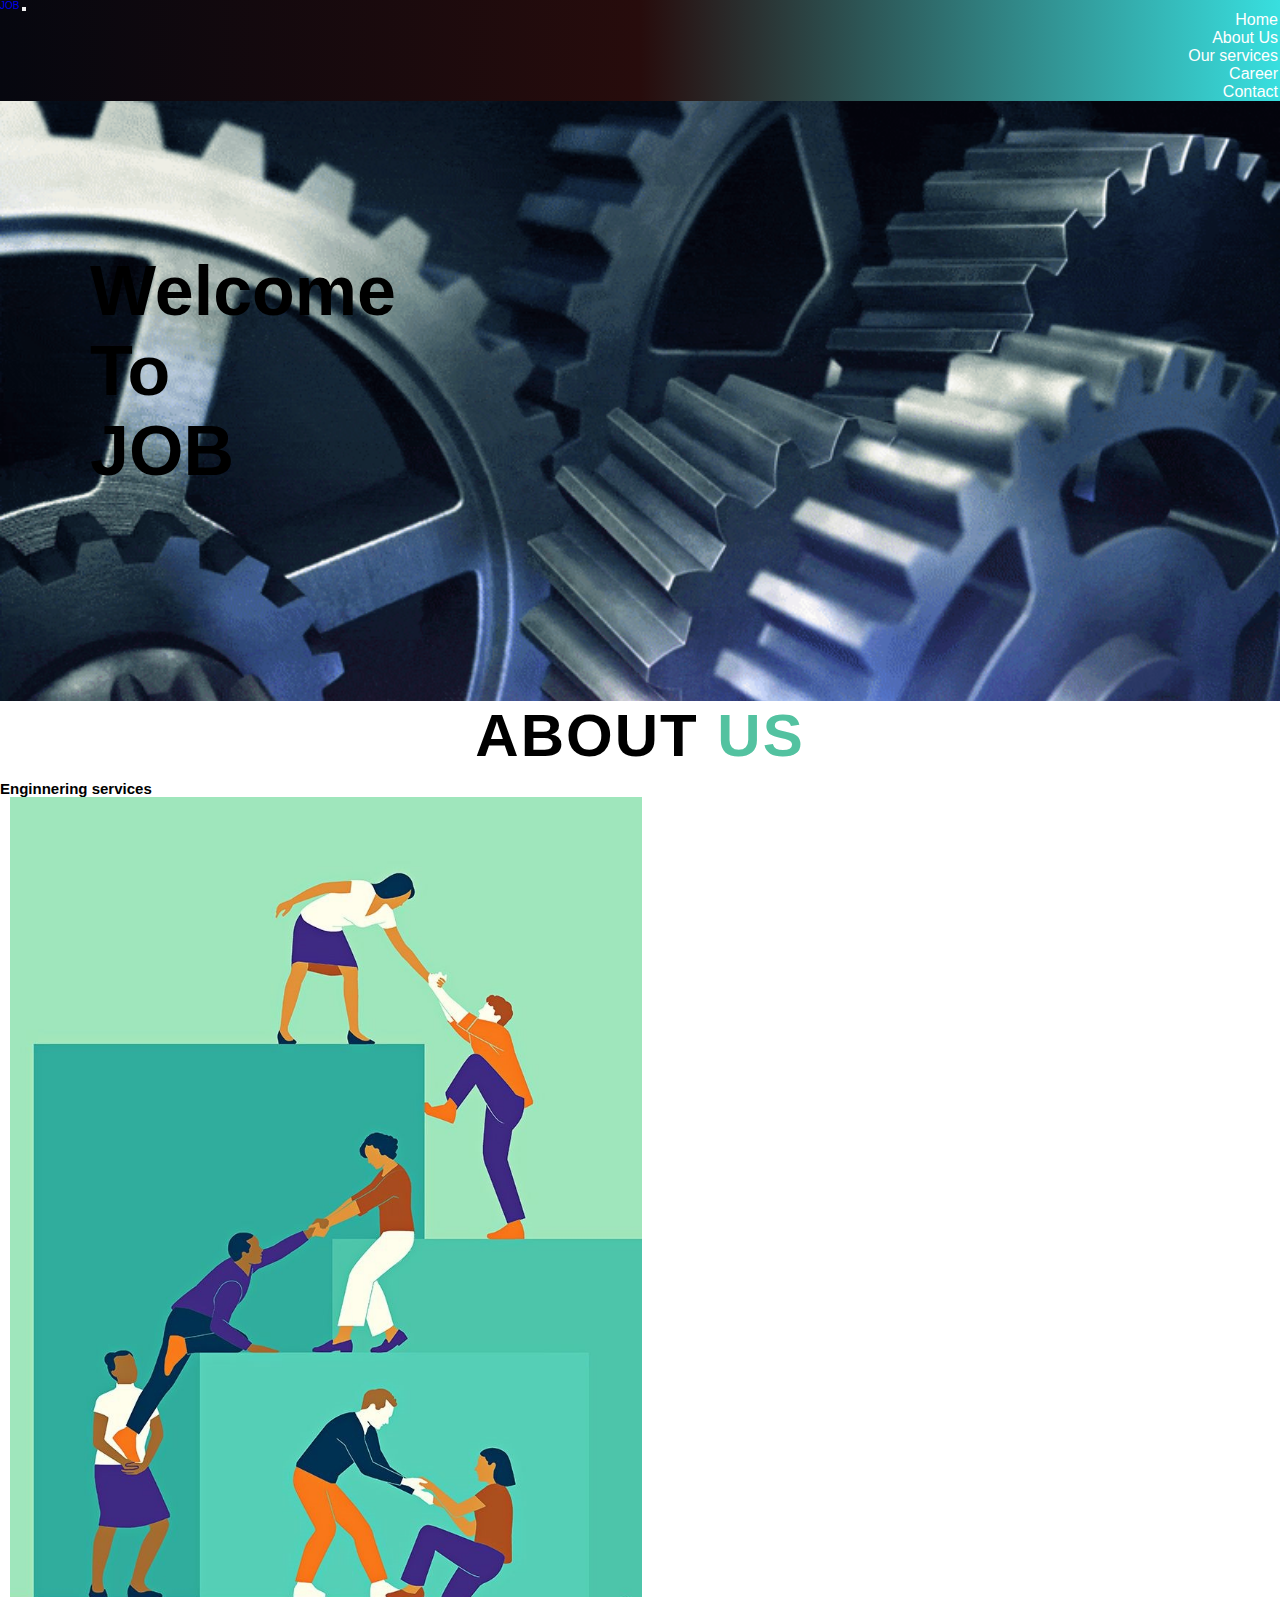
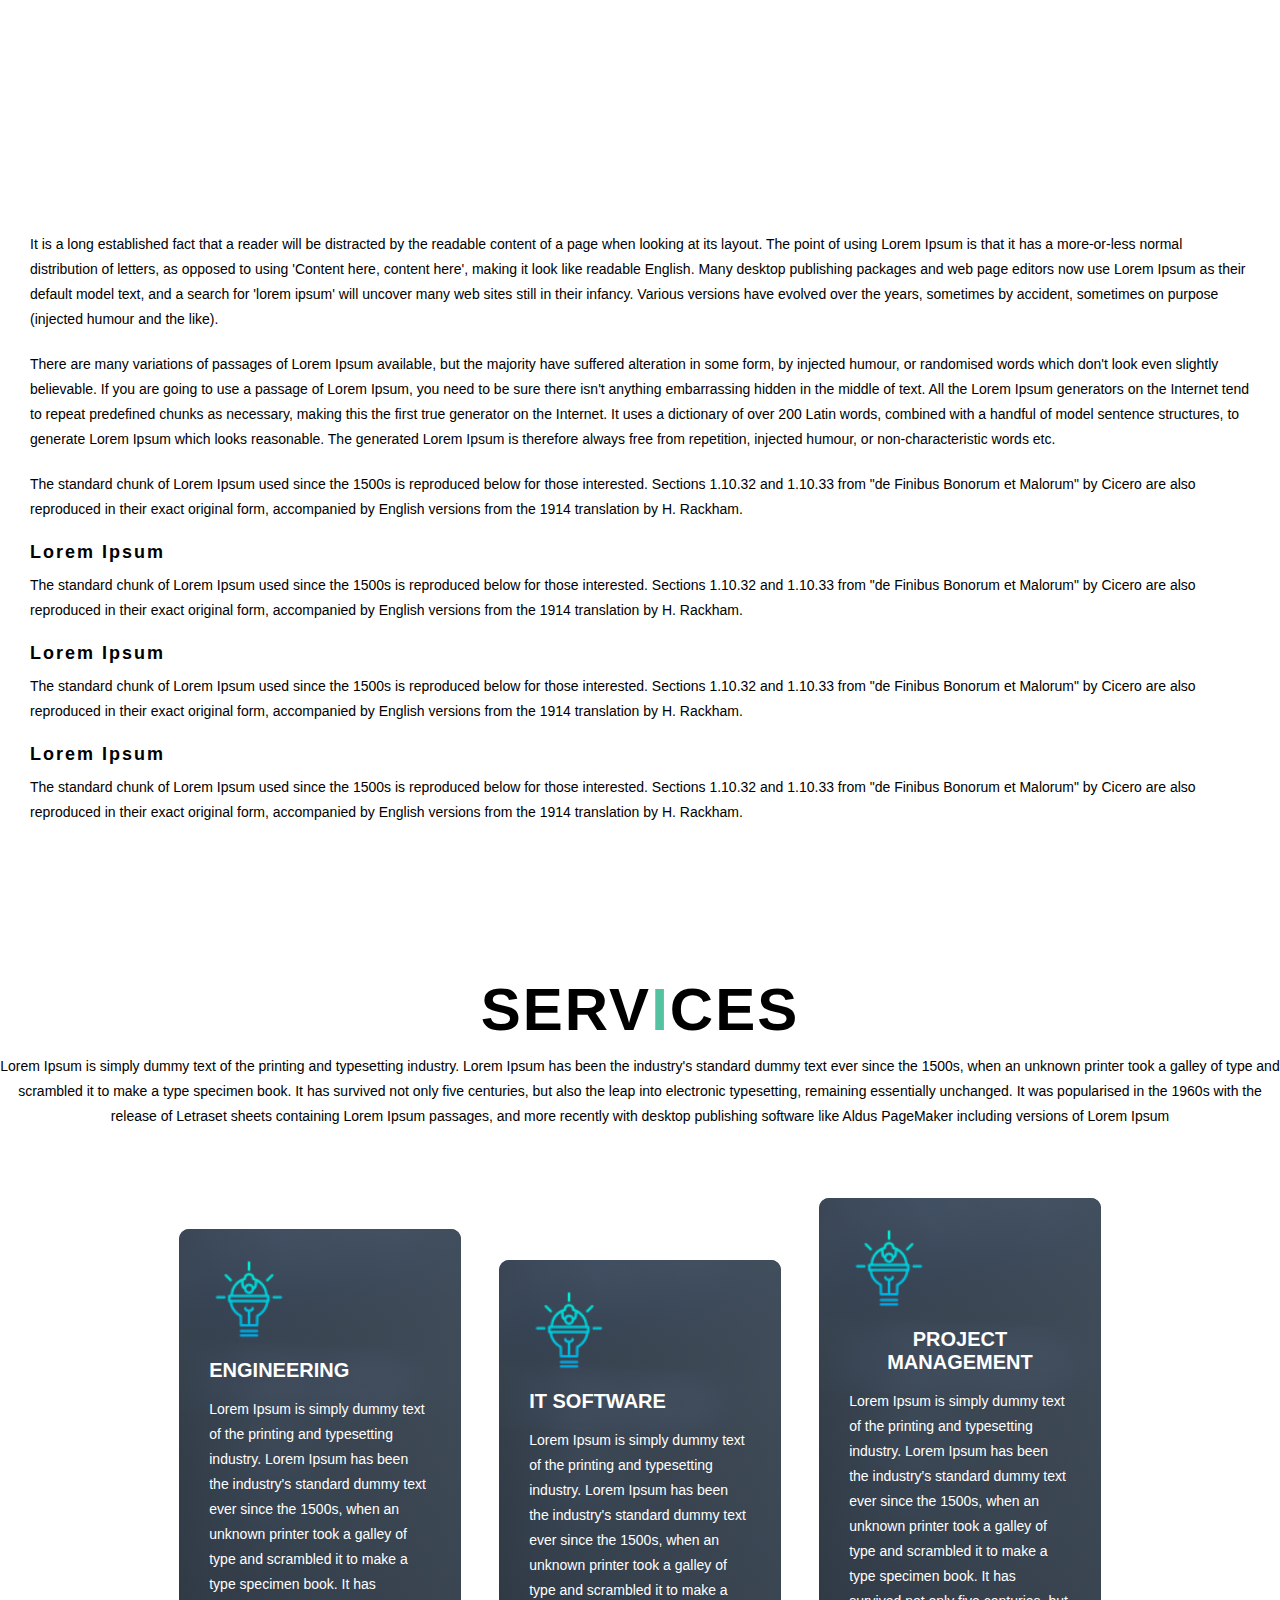
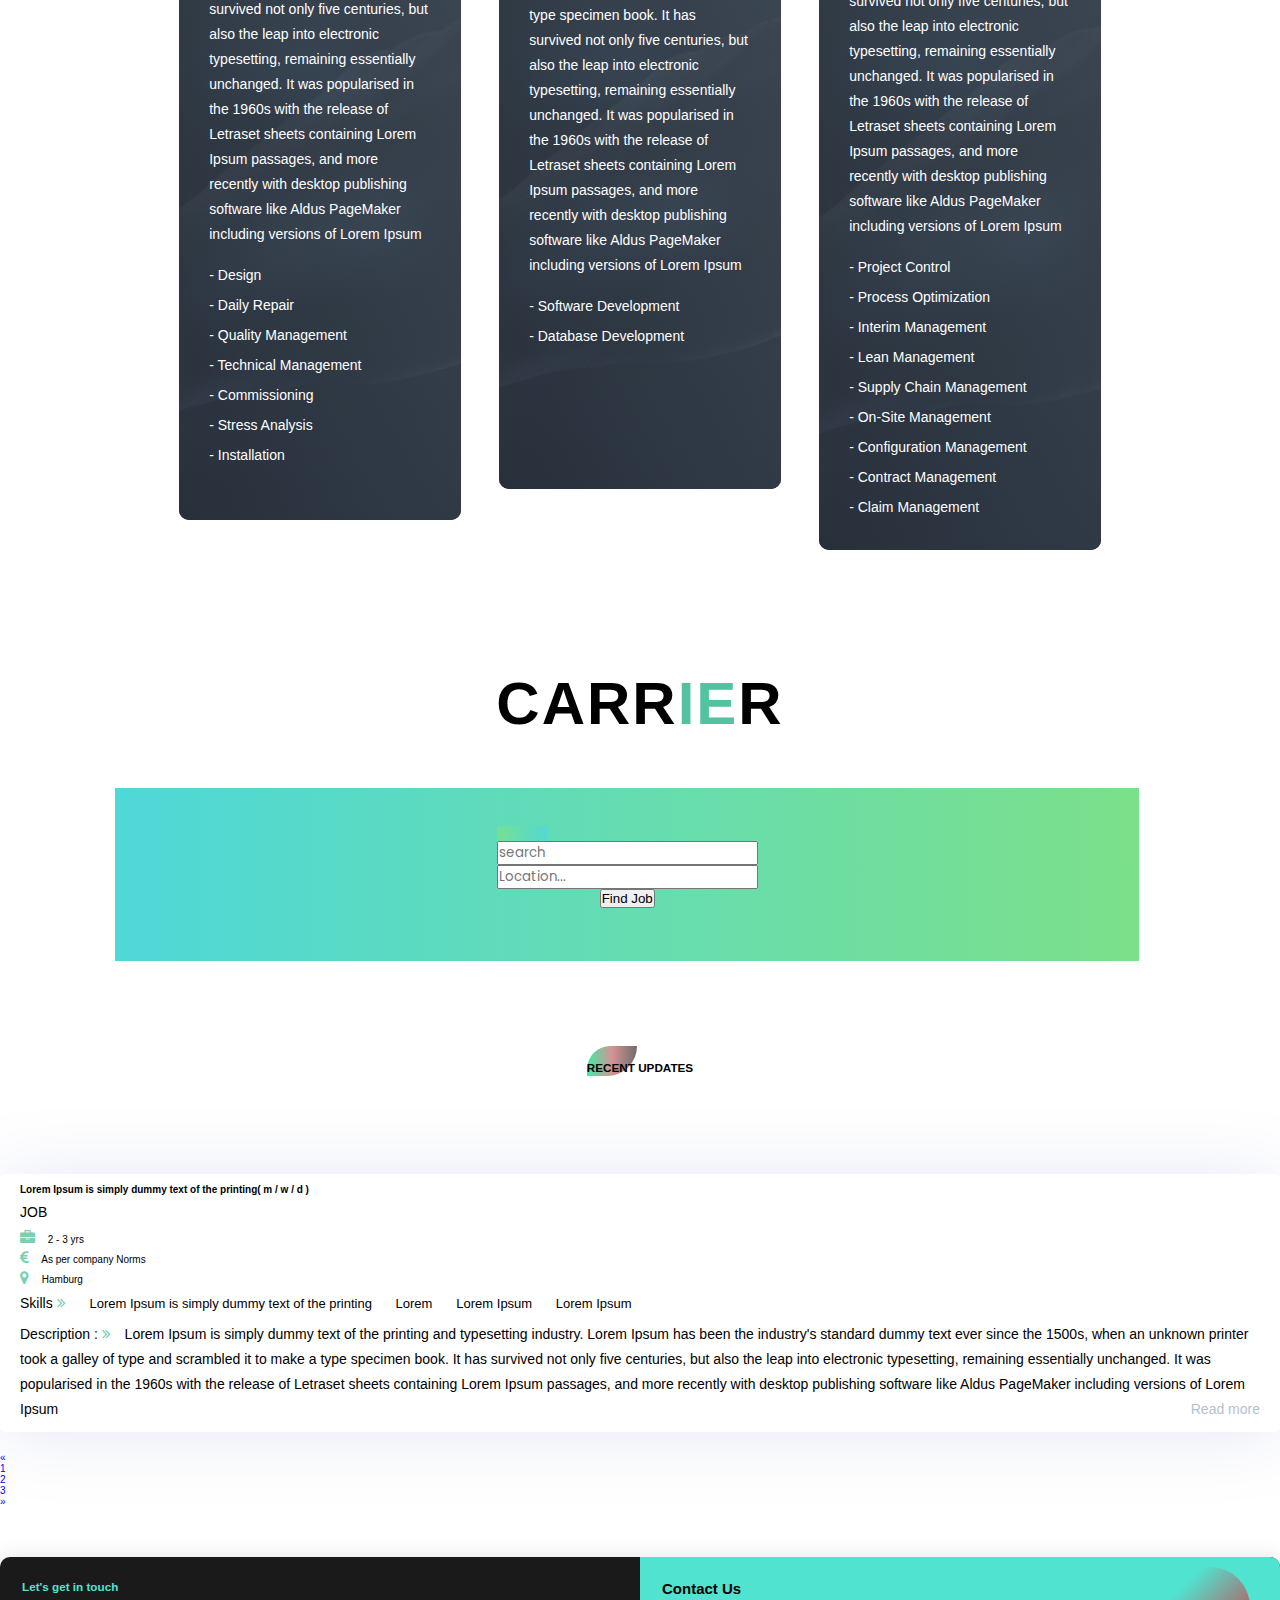
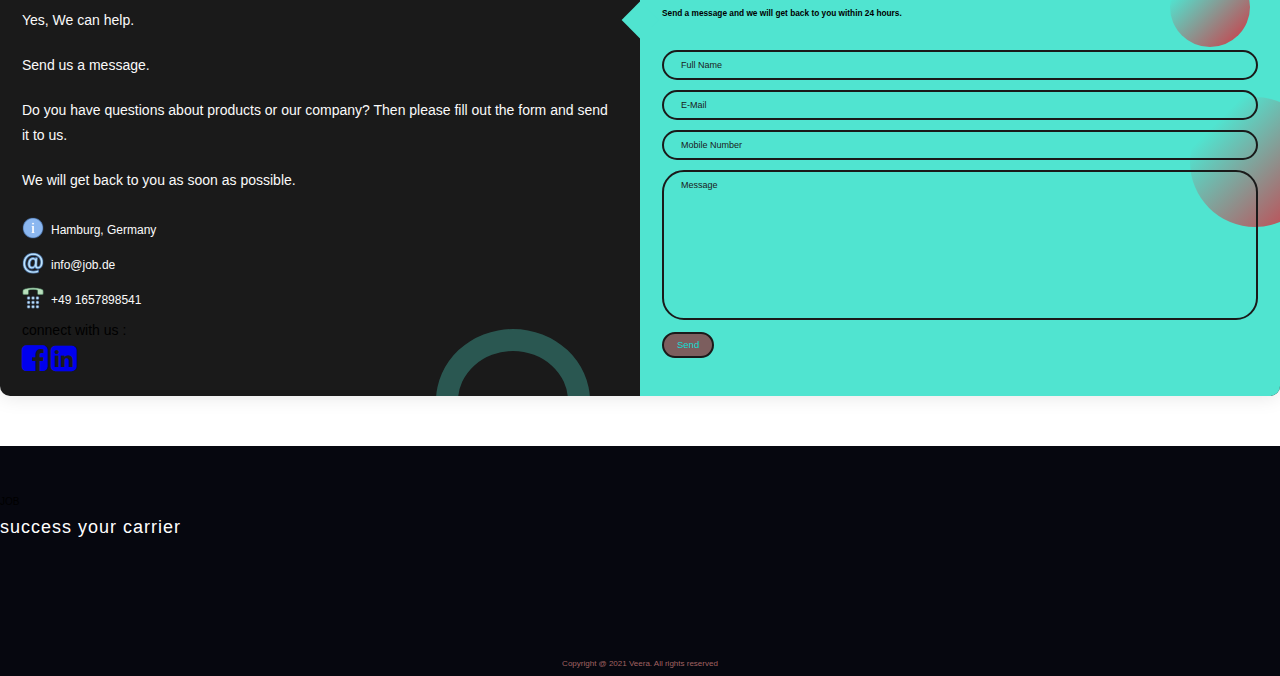
<file: Index.html>
<!DOCTYPE html>
<html lang="en">
  <head>
    <title>Jobs</title>
    <meta charset="UTF-8" />
    <meta name="viewport" content="width=device-width, initial-scale=1.0" />
    <link rel="stylesheet" href="style.css" />
    <link
      href="https://cdn.jsdelivr.net/npm/bootstrap@5.0.2/dist/css/bootstrap.min.css"
      rel="stylesheet"
      integrity="sha384-EVSTQN3/azprG1Anm3QDgpJLIm9Nao0Yz1ztcQTwFspd3yD65VohhpuuCOmLASjC"
      crossorigin="anonymous"
    />

    <link
      rel="stylesheet"
      href="https://stackpath.bootstrapcdn.com/font-awesome/4.7.0/css/font-awesome.min.css"
    />
  </head>
  <body>
    <main class="container-fluid">
      <section id="header">
        <div class="menu-bar">
          <nav class="navbar navbar-dark bg-dark navbar-expand-lg">
            <div class="container-fluid">
              <a class="navbar-brand" href="#">JOB</a>
              <button
                class="navbar-toggler"
                type="button"
                data-bs-toggle="collapse"
                data-bs-target="#navbarNav"
                aria-controls="navbarNav"
                aria-expanded="false"
                aria-label="Toggle navigation"
              >
                <span class="navbar-toggler-icon"></span>
              </button>
              <div class="collapse navbar-collapse" id="navbarNav">
                <ul class="navbar-nav ms-auto d-flex justify-content-end">
                  <li class="nav-item">
                    <a
                      class="nav-link active"
                      aria-current="page"
                      href="./Index.html"
                      >Home</a
                    >
                  </li>
                  <li class="nav-item">
                    <a class="nav-link" href="#about">About Us</a>
                  </li>
                  <li class="nav-item">
                    <a class="nav-link" href="#services">Our services</a>
                  </li>
                  <li class="nav-item">
                    <a class="nav-link" href="#career">Career</a>
                  </li>
                  <li class="nav-item">
                    <a class="nav-link" href="#contact">Contact</a>
                  </li>
                </ul>
              </div>
            </div>
          </nav>
        </div>
      </section>

      <section id="main">
        <div class="main container">
          <div>
            <h1>Welcome<span></span></h1>
            <h1>To<span></span></h1>
            <h1>JOB</h1>
          </div>
        </div>
      </section>

      <!-- about us */-->

      <section id="about">
        <div class="m-5 p-5 text-center">
          <h1 class="section-title">About <span>Us</span></h1>
          <h2 class="text-muted">Enginnering services</h2>

          <div
            class="m-5 p-5 d-flex flex-lg-row flex-sm-column-reverse justify-content-between container container-fluid"
          >
            <div class="col-left">
              <div class="about-img img-fluid">
                <img src="./img/div02.jpg" alt="img" />
              </div>
            </div>
            <div class="col-right">
              <p>
                It is a long established fact that a reader will be distracted
                by the readable content of a page when looking at its layout.
                The point of using Lorem Ipsum is that it has a more-or-less
                normal distribution of letters, as opposed to using 'Content
                here, content here', making it look like readable English. Many
                desktop publishing packages and web page editors now use Lorem
                Ipsum as their default model text, and a search for 'lorem
                ipsum' will uncover many web sites still in their infancy.
                Various versions have evolved over the years, sometimes by
                accident, sometimes on purpose (injected humour and the like).
              </p>

              <p>
                There are many variations of passages of Lorem Ipsum available,
                but the majority have suffered alteration in some form, by
                injected humour, or randomised words which don't look even
                slightly believable. If you are going to use a passage of Lorem
                Ipsum, you need to be sure there isn't anything embarrassing
                hidden in the middle of text. All the Lorem Ipsum generators on
                the Internet tend to repeat predefined chunks as necessary,
                making this the first true generator on the Internet. It uses a
                dictionary of over 200 Latin words, combined with a handful of
                model sentence structures, to generate Lorem Ipsum which looks
                reasonable. The generated Lorem Ipsum is therefore always free
                from repetition, injected humour, or non-characteristic words
                etc.
              </p>
              <p>
                The standard chunk of Lorem Ipsum used since the 1500s is
                reproduced below for those interested. Sections 1.10.32 and
                1.10.33 from "de Finibus Bonorum et Malorum" by Cicero are also
                reproduced in their exact original form, accompanied by English
                versions from the 1914 translation by H. Rackham.
              </p>

              <h2>Lorem Ipsum</h2>
              <p>
                The standard chunk of Lorem Ipsum used since the 1500s is
                reproduced below for those interested. Sections 1.10.32 and
                1.10.33 from "de Finibus Bonorum et Malorum" by Cicero are also
                reproduced in their exact original form, accompanied by English
                versions from the 1914 translation by H. Rackham.
              </p>

              <h2>Lorem Ipsum</h2>
              <p>
                The standard chunk of Lorem Ipsum used since the 1500s is
                reproduced below for those interested. Sections 1.10.32 and
                1.10.33 from "de Finibus Bonorum et Malorum" by Cicero are also
                reproduced in their exact original form, accompanied by English
                versions from the 1914 translation by H. Rackham.
              </p>

              <h2>Lorem Ipsum</h2>
              <p>
                The standard chunk of Lorem Ipsum used since the 1500s is
                reproduced below for those interested. Sections 1.10.32 and
                1.10.33 from "de Finibus Bonorum et Malorum" by Cicero are also
                reproduced in their exact original form, accompanied by English
                versions from the 1914 translation by H. Rackham.
              </p>
            </div>
          </div>
        </div>
      </section>

      <!-- services -->

      <section id="services">
        <div class="services container text-center">
          <div class="service-top">
            <h1 class="section-title">Serv<span>i</span>ces</h1>
            <p>
              Lorem Ipsum is simply dummy text of the printing and typesetting
              industry. Lorem Ipsum has been the industry's standard dummy text
              ever since the 1500s, when an unknown printer took a galley of
              type and scrambled it to make a type specimen book. It has
              survived not only five centuries, but also the leap into
              electronic typesetting, remaining essentially unchanged. It was
              popularised in the 1960s with the release of Letraset sheets
              containing Lorem Ipsum passages, and more recently with desktop
              publishing software like Aldus PageMaker including versions of
              Lorem Ipsum
            </p>
          </div>
          <div class="service-bottom">
            <div class="service-item">
              <div class="icon"><img src="./img/services.png" /></div>
              <h2>ENGINEERING</h2>
              <p>
                Lorem Ipsum is simply dummy text of the printing and typesetting
                industry. Lorem Ipsum has been the industry's standard dummy
                text ever since the 1500s, when an unknown printer took a galley
                of type and scrambled it to make a type specimen book. It has
                survived not only five centuries, but also the leap into
                electronic typesetting, remaining essentially unchanged. It was
                popularised in the 1960s with the release of Letraset sheets
                containing Lorem Ipsum passages, and more recently with desktop
                publishing software like Aldus PageMaker including versions of
                Lorem Ipsum
              </p>
              <br />
              <p>- Design</p>
              <p>- Daily Repair</p>
              <p>- Quality Management</p>
              <p>- Technical Management</p>
              <p>- Commissioning</p>
              <p>- Stress Analysis</p>
              <p>- Installation</p>
              <br /><br />
            </div>
            <div class="service-item">
              <div class="icon"><img src="./img/services.png" /></div>
              <h2>IT SOFTWARE</h2>
              <p>
                Lorem Ipsum is simply dummy text of the printing and typesetting
                industry. Lorem Ipsum has been the industry's standard dummy
                text ever since the 1500s, when an unknown printer took a galley
                of type and scrambled it to make a type specimen book. It has
                survived not only five centuries, but also the leap into
                electronic typesetting, remaining essentially unchanged. It was
                popularised in the 1960s with the release of Letraset sheets
                containing Lorem Ipsum passages, and more recently with desktop
                publishing software like Aldus PageMaker including versions of
                Lorem Ipsum
              </p>
              <br />
              <p>- Software Development</p>
              <p>- Database Development</p>
              <br /><br /><br /><br /><br /><br /><br /><br /><br /><br />
            </div>
            <div class="service-item">
              <div class="icon"><img src="./img/services.png" /></div>
              <h2>PROJECT MANAGEMENT</h2>
              <p>
                Lorem Ipsum is simply dummy text of the printing and typesetting
                industry. Lorem Ipsum has been the industry's standard dummy
                text ever since the 1500s, when an unknown printer took a galley
                of type and scrambled it to make a type specimen book. It has
                survived not only five centuries, but also the leap into
                electronic typesetting, remaining essentially unchanged. It was
                popularised in the 1960s with the release of Letraset sheets
                containing Lorem Ipsum passages, and more recently with desktop
                publishing software like Aldus PageMaker including versions of
                Lorem Ipsum
              </p>
              <br />
              <p>- Project Control</p>
              <p>- Process Optimization</p>
              <p>- Interim Management</p>
              <p>- Lean Management</p>
              <p>- Supply Chain Management</p>
              <p>- On-Site Management</p>
              <p>- Configuration Management</p>
              <p>- Contract Management</p>
              <p>- Claim Management</p>
            </div>
          </div>
        </div>
      </section>

      <!--carrier -->
      <div class="container container-fluid m-5 p-3">
        <h1 class="section-title">Carr<span>ie</span>r</h1>

        <div id="career" class="search-job text-center">
          <form class="row g-3">
            <div class="col-sm-5">
              <input
                type="text"
                class="row-auto form-control form-control-lg p-3 text-center"
                placeholder="search"
              />
            </div>
            <div class="col-sm-5">
              <input
                class="form-control form-control-lg p-3"
                list="datalistOptions"
                id="exampleDataList"
                placeholder="Location..."
              />
              <datalist id="datalistOptions">
                <option value="Hamburg"></option>
                <option value="Bremen"></option>
                <option value="Stade"></option>
              </datalist>
            </div>
            <div class="col-sm">
              <button
                type="submit"
                class="btn btn-primary p-3"
                href="#recruiters"
              >
                Find Job
              </button>
            </div>
          </form>
        </div>
      </div>
      <section id="recruiters">
        <div class="text-center">
          <h3>RECENT UPDATES</h3>
        </div>
      </section>

      <section id="jobs container container-fluid">
        <div class="container1">
          <div class="company-details">
            <div class="job-update">
              <h4>
                <b
                  >Lorem Ipsum is simply dummy text of the printing( m / w / d
                  )</b
                >
              </h4>
              <p>JOB</p>
              <i class="fa fa-briefcase"></i><span> 2 - 3 yrs</span><br />
              <i class="fa fa-eur"></i><span> As per company Norms</span><br />
              <i class="fa fa-map-marker"></i><span> Hamburg</span>
              <p>
                Skills <i class="fa fa-angle-double-right"></i>
                <small>Lorem Ipsum is simply dummy text of the printing </small
                ><small> Lorem</small> <small> Lorem Ipsum </small
                ><small> Lorem Ipsum </small>
              </p>
              <p>
                Description :
                <i class="fa fa-angle-double-right"></i> Lorem Ipsum is simply
                dummy text of the printing and typesetting industry. Lorem Ipsum
                has been the industry's standard dummy text ever since the
                1500s, when an unknown printer took a galley of type and
                scrambled it to make a type specimen book. It has survived not
                only five centuries, but also the leap into electronic
                typesetting, remaining essentially unchanged. It was popularised
                in the 1960s with the release of Letraset sheets containing
                Lorem Ipsum passages, and more recently with desktop publishing
                software like Aldus PageMaker including versions of Lorem Ipsum
                <a class="text-success" href="./job1description.html"
                  >Read more</a
                >
              </p>
            </div>
          </div>

          <nav aria-label="Page navigation example">
            <ul class="pagination justify-content-center">
              <li class="page-item">
                <a class="page-link" href="#" aria-label="Previous">
                  <span class="text-info" aria-hidden="true">&laquo;</span>
                </a>
              </li>
              <li class="page-item"><a class="page-link" href="#">1</a></li>
              <li class="page-item"><a class="page-link" href="#">2</a></li>
              <li class="page-item">
                <a class="page-link" href="#">3</a>
              </li>
              <li class="page-item">
                <a class="page-link" href="#" aria-label="Next">
                  <span aria-hidden="true" class="text-info">&raquo;</span>
                </a>
              </li>
            </ul>
          </nav>
        </div>
      </section>

      <!-- contact -->

      <div id="contact" class="container container-fluid md-6">
        <div class="form">
          <div class="contact-info">
            <h3 class="title">Let's get in touch</h3>
            <p class="text">Yes, We can help.</p>
            <p class="text">Send us a message.</p>
            <p class="text">
              Do you have questions about products or our company? Then please
              fill out the form and send it to us.
            </p>
            <p class="text">We will get back to you as soon as possible.</p>

            <div class="info">
              <div class="information">
                <img src="./img/info.png" class="icon" alt="" />
                <p>Hamburg, Germany</p>
              </div>
              <div class="information">
                <img src="./img/email.png" class="icon" alt="" />
                <p>info@job.de</p>
              </div>
              <div class="information">
                <img src="./img/mobile.png" class="icon" alt="" />
                <p>+49 1657898541</p>
              </div>
            </div>
            <div class="social-media">
              <p>connect with us :</p>
              <div class="social-icon">
                <a
                  href="https://www.facebook.com/profile.php?id=100073406116213"
                >
                  <i class="fa fa-facebook-square fa-3x"></i>
                </a>
                <a href="https://www.linkedin.com/in/vdr-solutions-803674222/">
                  <i class="fa fa-linkedin-square fa-3x"></i>
                </a>
              </div>
            </div>
          </div>

          <div class="contact-form">
            <span class="circle one"></span>
            <span class="circle two"></span>

            <form
              action="https://formsubmit.co/46efb3f11a28e8bc3e6d6963e212b918"
              method="POST"
              autocomplete="off"
            >
              <h2>Contact Us</h2>
              <br />
              <h5>
                Send a message and we will get back to you within 24 hours.
              </h5>
              <br />
              <br />
              <div class="input-container">
                <input type="text" name="name" class="input" required />
                <label for="">Full Name</label>
                <span>Full Name</span>
              </div>
              <div class="input-container">
                <input type="email" name="email" class="input" required />
                <label for="">E-Mail</label>
                <span>E Mail</span>
              </div>
              <div class="input-container">
                <input type="tel" name="phone" class="input" required />
                <label for="">Mobile Number</label>
                <span>Mobile Number</span>
              </div>
              <div class="input-container textarea">
                <textarea name="message" class="input" required></textarea>
                <label for="">Message</label>
                <span>Message</span>
              </div>
              <button type="submit" class="btn1">Send</button>
              <input type="hidden" name="_next" value="./thankyou.html" />
            </form>
          </div>
        </div>
      </div>
    </main>
    <section id="footer">
      <div class="footer container text-center">
        <div class="brand">JOB</div>
        <h2>success your carrier</h2>
      </div>
      <p>Copyright @ 2021 Veera. All rights reserved</p>
    </section>
    <script src="app.js"></script>
    <script
      src="https://cdn.jsdelivr.net/npm/bootstrap@5.0.2/dist/js/bootstrap.bundle.min.js"
      integrity="sha384-MrcW6ZMFYlzcLA8Nl+NtUVF0sA7MsXsP1UyJoMp4YLEuNSfAP+JcXn/tWtIaxVXM"
      crossorigin="anonymous"
    ></script>
  </body>
</html>
</file>
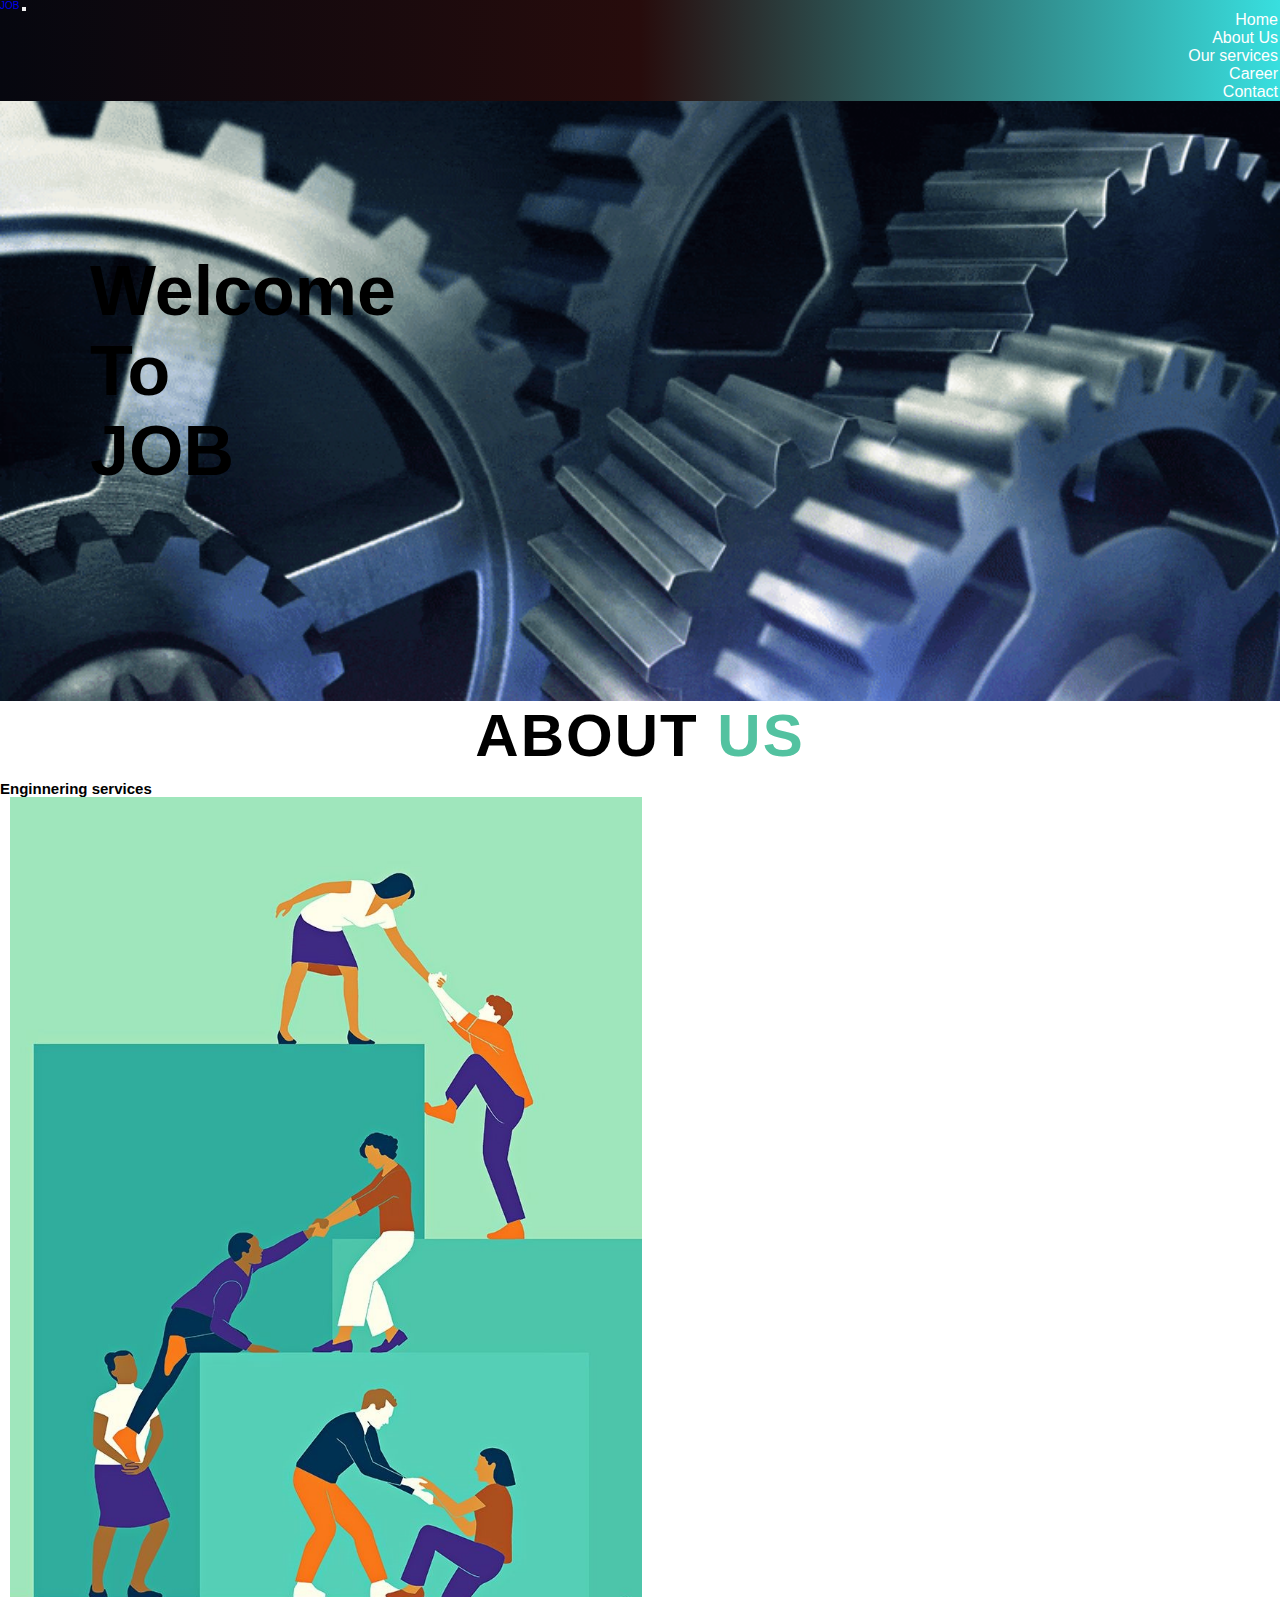
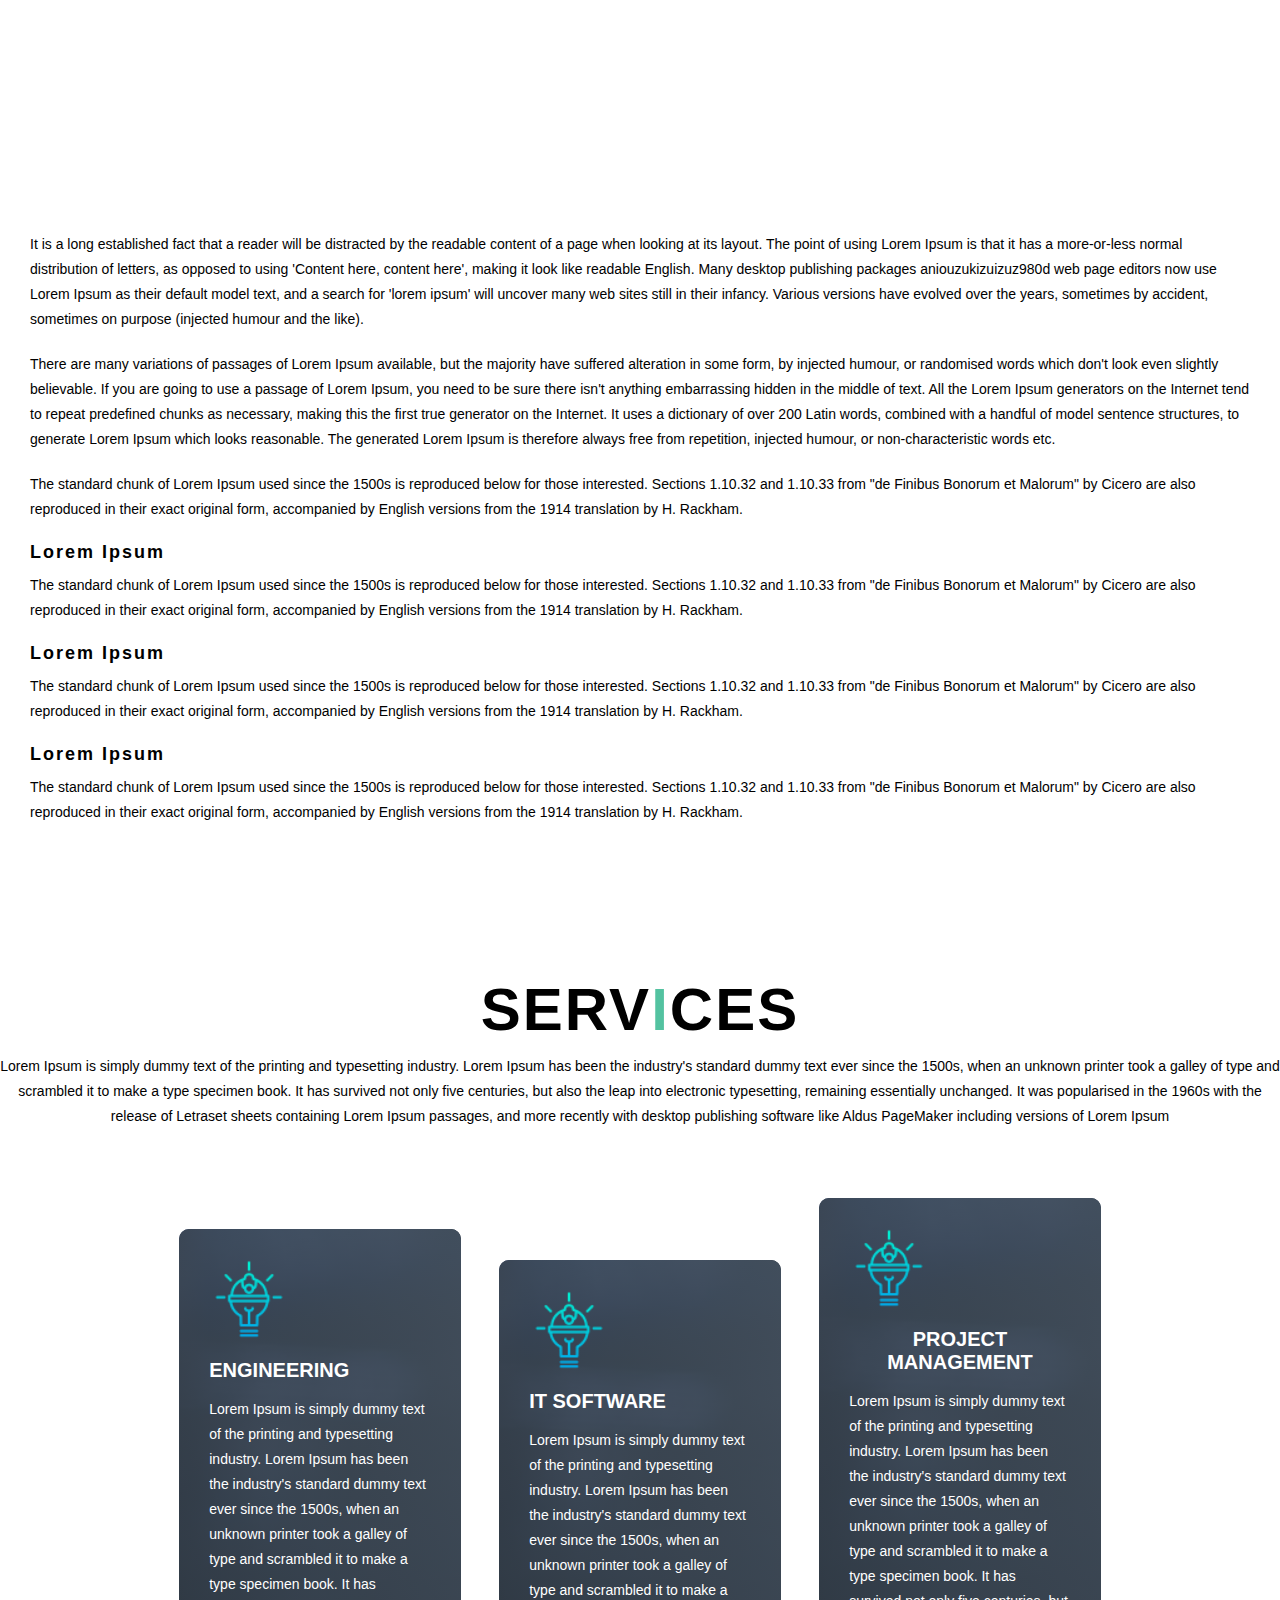
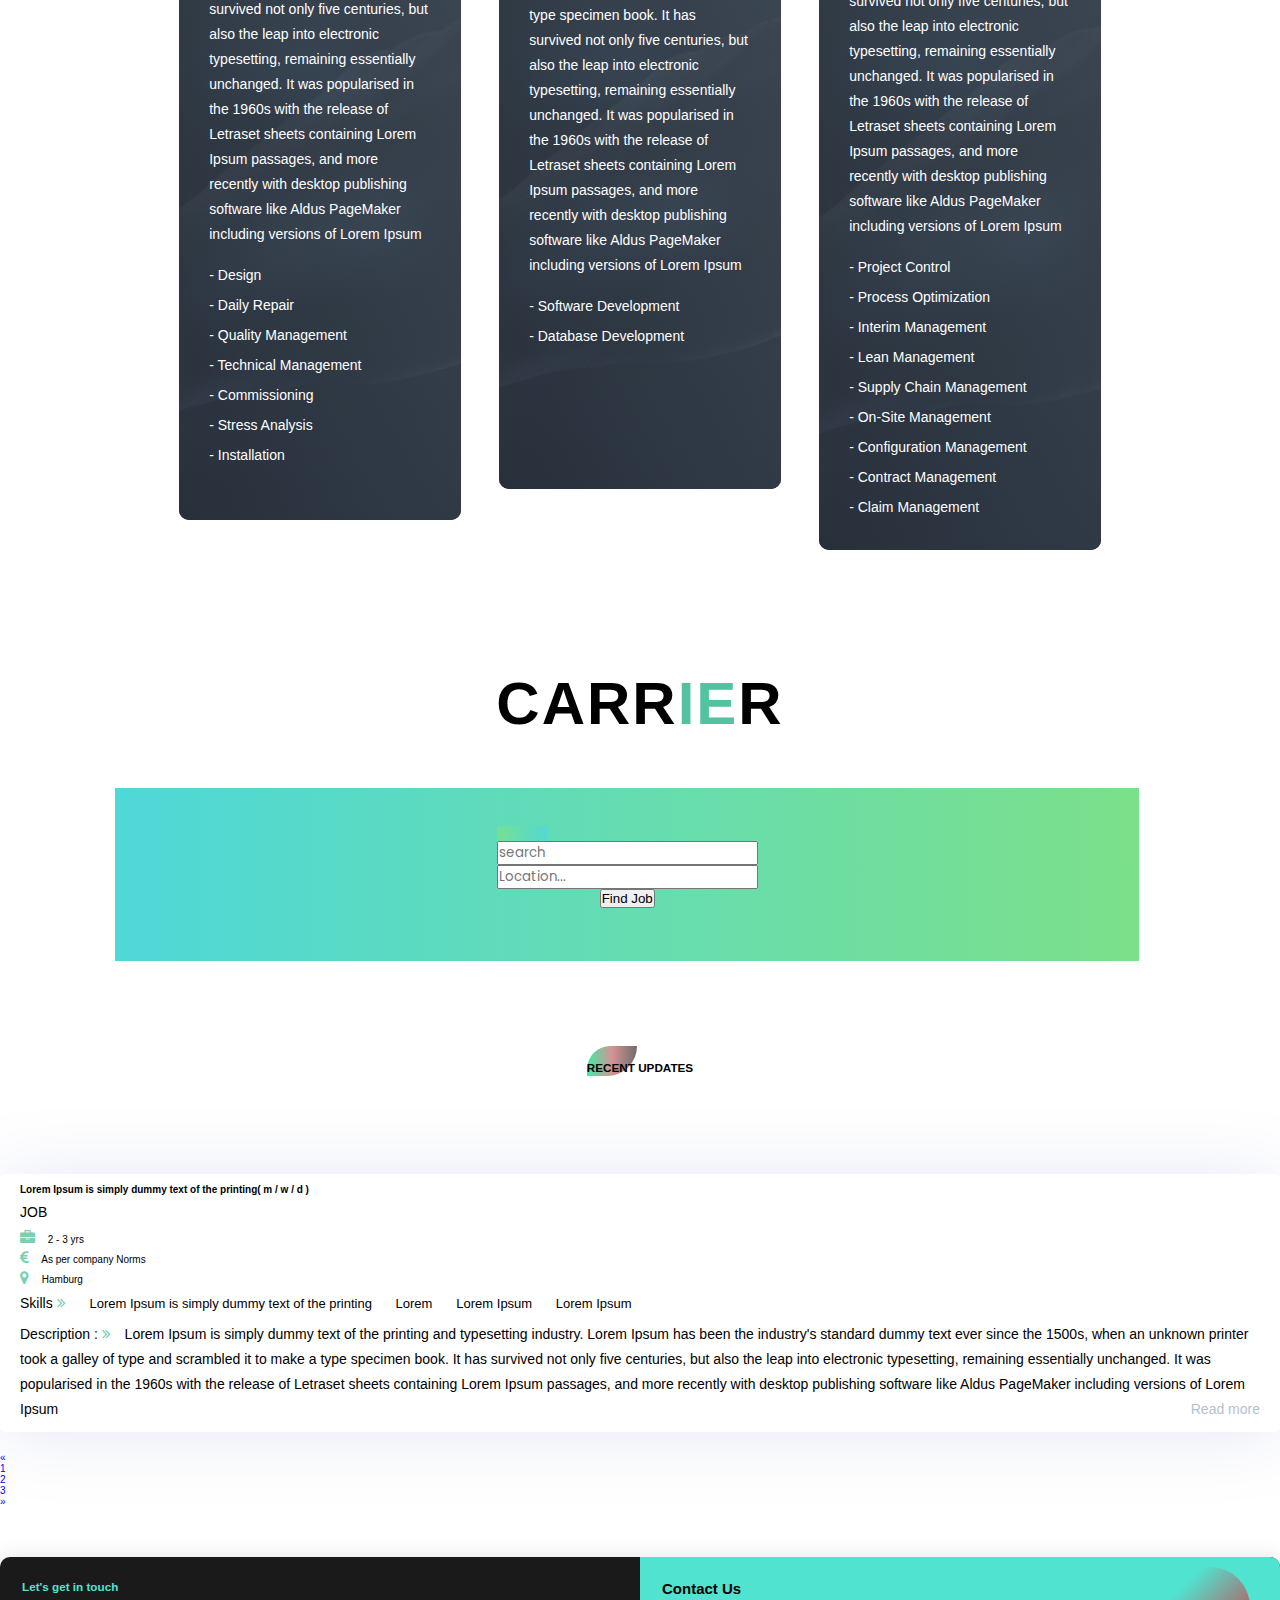
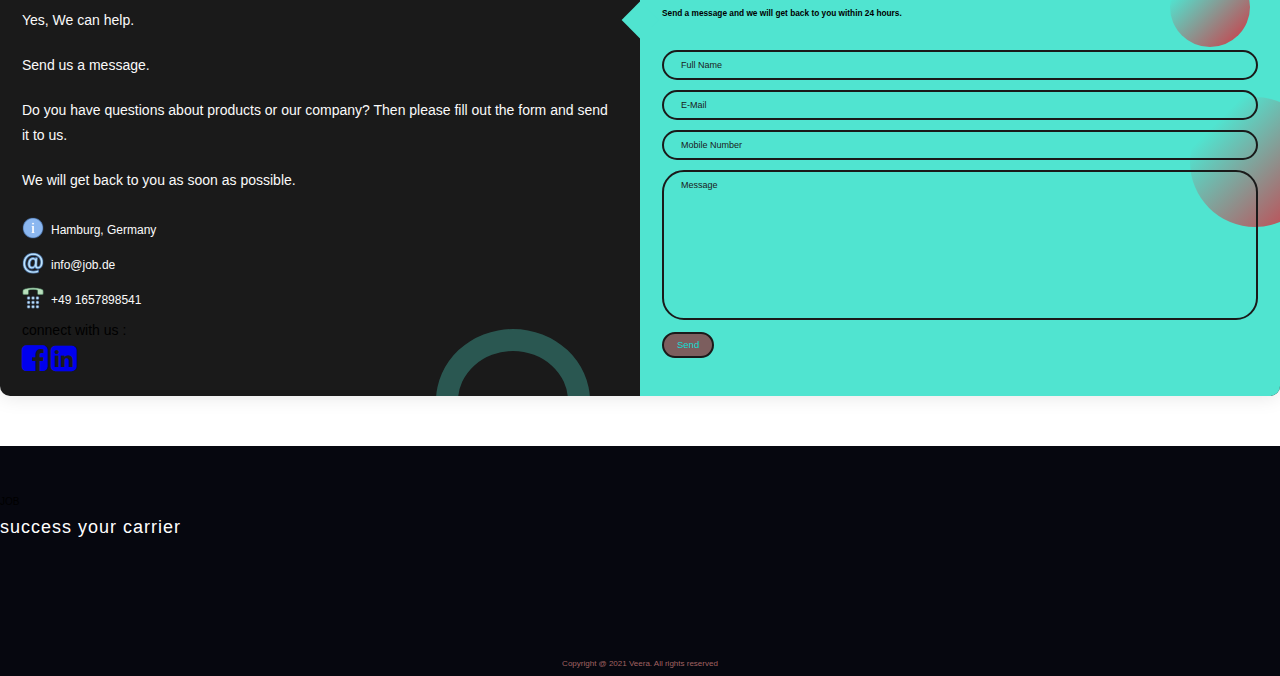
<file: index.html>
<!DOCTYPE html>
<html lang="en">
  <head>
    <title>Jobs</title>
    <meta charset="UTF-8" />
    <meta name="viewport" content="width=device-width, initial-scale=1.0" />
    <link rel="stylesheet" href="style.css" />
    <link
      href="https://cdn.jsdelivr.net/npm/bootstrap@5.0.2/dist/css/bootstrap.min.css"
      rel="stylesheet"
      integrity="sha384-EVSTQN3/azprG1Anm3QDgpJLIm9Nao0Yz1ztcQTwFspd3yD65VohhpuuCOmLASjC"
      crossorigin="anonymous"
    />

    <link
      rel="stylesheet"
      href="https://stackpath.bootstrapcdn.com/font-awesome/4.7.0/css/font-awesome.min.css"
    />
  </head>
  <body>
    <main class="container-fluid">
      <section id="header">
        <div class="menu-bar">
          <nav class="navbar navbar-dark bg-dark navbar-expand-lg">
            <div class="container-fluid">
              <a class="navbar-brand" href="#">JOB</a>
              <button
                class="navbar-toggler"
                type="button"
                data-bs-toggle="collapse"
                data-bs-target="#navbarNav"
                aria-controls="navbarNav"
                aria-expanded="false"
                aria-label="Toggle navigation"
              >
                <span class="navbar-toggler-icon"></span>
              </button>
              <div class="collapse navbar-collapse" id="navbarNav">
                <ul class="navbar-nav ms-auto d-flex justify-content-end">
                  <li class="nav-item">
                    <a
                      class="nav-link active"
                      aria-current="page"
                      href="./Index.html"
                      >Home</a
                    >
                  </li>
                  <li class="nav-item">
                    <a class="nav-link" href="#about">About Us</a>
                  </li>
                  <li class="nav-item">
                    <a class="nav-link" href="#services">Our services</a>
                  </li>
                  <li class="nav-item">
                    <a class="nav-link" href="#career">Career</a>
                  </li>
                  <li class="nav-item">
                    <a class="nav-link" href="#contact">Contact</a>
                  </li>
                </ul>
              </div>
            </div>
          </nav>
        </div>
      </section>

      <section id="main">
        <div class="main container">
          <div>
            <h1>Welcome<span></span></h1>
            <h1>To<span></span></h1>
            <h1>JOB</h1>
          </div>
        </div>
      </section>

      <!-- about us */-->

      <section id="about">
        <div class="m-5 p-5 text-center">
          <h1 class="section-title">About <span>Us</span></h1>
          <h2 class="text-muted">Enginnering services</h2>

          <div
            class="m-5 p-5 d-flex flex-lg-row flex-sm-column-reverse justify-content-between container container-fluid"
          >
            <div class="col-left">
              <div class="about-img img-fluid">
                <img src="./img/div02.jpg" alt="img" />
              </div>
            </div>
            <div class="col-right">
              <p>
                It is a long established fact that a reader will be distracted
                by the readable content of a page when looking at its layout.
                The point of using Lorem Ipsum is that it has a more-or-less
                normal distribution of letters, as opposed to using 'Content
                here, content here', making it look like readable English. Many
                desktop publishing packages aniouzukizuizuz980d web page editors
                now use Lorem Ipsum as their default model text, and a search
                for 'lorem ipsum' will uncover many web sites still in their
                infancy. Various versions have evolved over the years, sometimes
                by accident, sometimes on purpose (injected humour and the
                like).
              </p>

              <p>
                There are many variations of passages of Lorem Ipsum available,
                but the majority have suffered alteration in some form, by
                injected humour, or randomised words which don't look even
                slightly believable. If you are going to use a passage of Lorem
                Ipsum, you need to be sure there isn't anything embarrassing
                hidden in the middle of text. All the Lorem Ipsum generators on
                the Internet tend to repeat predefined chunks as necessary,
                making this the first true generator on the Internet. It uses a
                dictionary of over 200 Latin words, combined with a handful of
                model sentence structures, to generate Lorem Ipsum which looks
                reasonable. The generated Lorem Ipsum is therefore always free
                from repetition, injected humour, or non-characteristic words
                etc.
              </p>
              <p>
                The standard chunk of Lorem Ipsum used since the 1500s is
                reproduced below for those interested. Sections 1.10.32 and
                1.10.33 from "de Finibus Bonorum et Malorum" by Cicero are also
                reproduced in their exact original form, accompanied by English
                versions from the 1914 translation by H. Rackham.
              </p>

              <h2>Lorem Ipsum</h2>
              <p>
                The standard chunk of Lorem Ipsum used since the 1500s is
                reproduced below for those interested. Sections 1.10.32 and
                1.10.33 from "de Finibus Bonorum et Malorum" by Cicero are also
                reproduced in their exact original form, accompanied by English
                versions from the 1914 translation by H. Rackham.
              </p>

              <h2>Lorem Ipsum</h2>
              <p>
                The standard chunk of Lorem Ipsum used since the 1500s is
                reproduced below for those interested. Sections 1.10.32 and
                1.10.33 from "de Finibus Bonorum et Malorum" by Cicero are also
                reproduced in their exact original form, accompanied by English
                versions from the 1914 translation by H. Rackham.
              </p>

              <h2>Lorem Ipsum</h2>
              <p>
                The standard chunk of Lorem Ipsum used since the 1500s is
                reproduced below for those interested. Sections 1.10.32 and
                1.10.33 from "de Finibus Bonorum et Malorum" by Cicero are also
                reproduced in their exact original form, accompanied by English
                versions from the 1914 translation by H. Rackham.
              </p>
            </div>
          </div>
        </div>
      </section>

      <!-- services -->

      <section id="services">
        <div class="services container text-center">
          <div class="service-top">
            <h1 class="section-title">Serv<span>i</span>ces</h1>
            <p>
              Lorem Ipsum is simply dummy text of the printing and typesetting
              industry. Lorem Ipsum has been the industry's standard dummy text
              ever since the 1500s, when an unknown printer took a galley of
              type and scrambled it to make a type specimen book. It has
              survived not only five centuries, but also the leap into
              electronic typesetting, remaining essentially unchanged. It was
              popularised in the 1960s with the release of Letraset sheets
              containing Lorem Ipsum passages, and more recently with desktop
              publishing software like Aldus PageMaker including versions of
              Lorem Ipsum
            </p>
          </div>
          <div class="service-bottom">
            <div class="service-item">
              <div class="icon"><img src="./img/services.png" /></div>
              <h2>ENGINEERING</h2>
              <p>
                Lorem Ipsum is simply dummy text of the printing and typesetting
                industry. Lorem Ipsum has been the industry's standard dummy
                text ever since the 1500s, when an unknown printer took a galley
                of type and scrambled it to make a type specimen book. It has
                survived not only five centuries, but also the leap into
                electronic typesetting, remaining essentially unchanged. It was
                popularised in the 1960s with the release of Letraset sheets
                containing Lorem Ipsum passages, and more recently with desktop
                publishing software like Aldus PageMaker including versions of
                Lorem Ipsum
              </p>
              <br />
              <p>- Design</p>
              <p>- Daily Repair</p>
              <p>- Quality Management</p>
              <p>- Technical Management</p>
              <p>- Commissioning</p>
              <p>- Stress Analysis</p>
              <p>- Installation</p>
              <br /><br />
            </div>
            <div class="service-item">
              <div class="icon"><img src="./img/services.png" /></div>
              <h2>IT SOFTWARE</h2>
              <p>
                Lorem Ipsum is simply dummy text of the printing and typesetting
                industry. Lorem Ipsum has been the industry's standard dummy
                text ever since the 1500s, when an unknown printer took a galley
                of type and scrambled it to make a type specimen book. It has
                survived not only five centuries, but also the leap into
                electronic typesetting, remaining essentially unchanged. It was
                popularised in the 1960s with the release of Letraset sheets
                containing Lorem Ipsum passages, and more recently with desktop
                publishing software like Aldus PageMaker including versions of
                Lorem Ipsum
              </p>
              <br />
              <p>- Software Development</p>
              <p>- Database Development</p>
              <br /><br /><br /><br /><br /><br /><br /><br /><br /><br />
            </div>
            <div class="service-item">
              <div class="icon"><img src="./img/services.png" /></div>
              <h2>PROJECT MANAGEMENT</h2>
              <p>
                Lorem Ipsum is simply dummy text of the printing and typesetting
                industry. Lorem Ipsum has been the industry's standard dummy
                text ever since the 1500s, when an unknown printer took a galley
                of type and scrambled it to make a type specimen book. It has
                survived not only five centuries, but also the leap into
                electronic typesetting, remaining essentially unchanged. It was
                popularised in the 1960s with the release of Letraset sheets
                containing Lorem Ipsum passages, and more recently with desktop
                publishing software like Aldus PageMaker including versions of
                Lorem Ipsum
              </p>
              <br />
              <p>- Project Control</p>
              <p>- Process Optimization</p>
              <p>- Interim Management</p>
              <p>- Lean Management</p>
              <p>- Supply Chain Management</p>
              <p>- On-Site Management</p>
              <p>- Configuration Management</p>
              <p>- Contract Management</p>
              <p>- Claim Management</p>
            </div>
          </div>
        </div>
      </section>

      <!--carrier -->
      <div class="container container-fluid m-5 p-3">
        <h1 class="section-title">Carr<span>ie</span>r</h1>

        <div id="career" class="search-job text-center">
          <form class="row g-3">
            <div class="col-sm-5">
              <input
                type="text"
                class="row-auto form-control form-control-lg p-3 text-center"
                placeholder="search"
              />
            </div>
            <div class="col-sm-5">
              <input
                class="form-control form-control-lg p-3"
                list="datalistOptions"
                id="exampleDataList"
                placeholder="Location..."
              />
              <datalist id="datalistOptions">
                <option value="Hamburg"></option>
                <option value="Bremen"></option>
                <option value="Stade"></option>
              </datalist>
            </div>
            <div class="col-sm">
              <button
                type="submit"
                class="btn btn-primary p-3"
                href="#recruiters"
              >
                Find Job
              </button>
            </div>
          </form>
        </div>
      </div>
      <section id="recruiters">
        <div class="text-center">
          <h3>RECENT UPDATES</h3>
        </div>
      </section>

      <section id="jobs container container-fluid">
        <div class="container1">
          <div class="company-details">
            <div class="job-update">
              <h4>
                <b
                  >Lorem Ipsum is simply dummy text of the printing( m / w / d
                  )</b
                >
              </h4>
              <p>JOB</p>
              <i class="fa fa-briefcase"></i><span> 2 - 3 yrs</span><br />
              <i class="fa fa-eur"></i><span> As per company Norms</span><br />
              <i class="fa fa-map-marker"></i><span> Hamburg</span>
              <p>
                Skills <i class="fa fa-angle-double-right"></i>
                <small>Lorem Ipsum is simply dummy text of the printing </small
                ><small> Lorem</small> <small> Lorem Ipsum </small
                ><small> Lorem Ipsum </small>
              </p>
              <p>
                Description :
                <i class="fa fa-angle-double-right"></i> Lorem Ipsum is simply
                dummy text of the printing and typesetting industry. Lorem Ipsum
                has been the industry's standard dummy text ever since the
                1500s, when an unknown printer took a galley of type and
                scrambled it to make a type specimen book. It has survived not
                only five centuries, but also the leap into electronic
                typesetting, remaining essentially unchanged. It was popularised
                in the 1960s with the release of Letraset sheets containing
                Lorem Ipsum passages, and more recently with desktop publishing
                software like Aldus PageMaker including versions of Lorem Ipsum
                <a class="text-success" href="./job1description.html"
                  >Read more</a
                >
              </p>
            </div>
          </div>

          <nav aria-label="Page navigation example">
            <ul class="pagination justify-content-center">
              <li class="page-item">
                <a class="page-link" href="#" aria-label="Previous">
                  <span class="text-info" aria-hidden="true">&laquo;</span>
                </a>
              </li>
              <li class="page-item"><a class="page-link" href="#">1</a></li>
              <li class="page-item"><a class="page-link" href="#">2</a></li>
              <li class="page-item">
                <a class="page-link" href="#">3</a>
              </li>
              <li class="page-item">
                <a class="page-link" href="#" aria-label="Next">
                  <span aria-hidden="true" class="text-info">&raquo;</span>
                </a>
              </li>
            </ul>
          </nav>
        </div>
      </section>

      <!-- contact -->

      <div id="contact" class="container container-fluid md-6">
        <div class="form">
          <div class="contact-info">
            <h3 class="title">Let's get in touch</h3>
            <p class="text">Yes, We can help.</p>
            <p class="text">Send us a message.</p>
            <p class="text">
              Do you have questions about products or our company? Then please
              fill out the form and send it to us.
            </p>
            <p class="text">We will get back to you as soon as possible.</p>

            <div class="info">
              <div class="information">
                <img src="./img/info.png" class="icon" alt="" />
                <p>Hamburg, Germany</p>
              </div>
              <div class="information">
                <img src="./img/email.png" class="icon" alt="" />
                <p>info@job.de</p>
              </div>
              <div class="information">
                <img src="./img/mobile.png" class="icon" alt="" />
                <p>+49 1657898541</p>
              </div>
            </div>
            <div class="social-media">
              <p>connect with us :</p>
              <div class="social-icon">
                <a
                  href="https://www.facebook.com/profile.php?id=100073406116213"
                >
                  <i class="fa fa-facebook-square fa-3x"></i>
                </a>
                <a href="https://www.linkedin.com/in/vdr-solutions-803674222/">
                  <i class="fa fa-linkedin-square fa-3x"></i>
                </a>
              </div>
            </div>
          </div>

          <div class="contact-form">
            <span class="circle one"></span>
            <span class="circle two"></span>

            <form
              action="https://formsubmit.co/46efb3f11a28e8bc3e6d6963e212b918"
              method="POST"
              autocomplete="off"
            >
              <h2>Contact Us</h2>
              <br />
              <h5>
                Send a message and we will get back to you within 24 hours.
              </h5>
              <br />
              <br />
              <div class="input-container">
                <input type="text" name="name" class="input" required />
                <label for="">Full Name</label>
                <span>Full Name</span>
              </div>
              <div class="input-container">
                <input type="email" name="email" class="input" required />
                <label for="">E-Mail</label>
                <span>E Mail</span>
              </div>
              <div class="input-container">
                <input type="tel" name="phone" class="input" required />
                <label for="">Mobile Number</label>
                <span>Mobile Number</span>
              </div>
              <div class="input-container textarea">
                <textarea name="message" class="input" required></textarea>
                <label for="">Message</label>
                <span>Message</span>
              </div>
              <button type="submit" class="btn1">Send</button>
              <input type="hidden" name="_next" value="./thankyou.html" />
            </form>
          </div>
        </div>
      </div>
    </main>
    <section id="footer">
      <div class="footer container text-center">
        <div class="brand">JOB</div>
        <h2>success your carrier</h2>
      </div>
      <p>Copyright @ 2021 Veera. All rights reserved</p>
    </section>
    <script src="app.js"></script>
    <script
      src="https://cdn.jsdelivr.net/npm/bootstrap@5.0.2/dist/js/bootstrap.bundle.min.js"
      integrity="sha384-MrcW6ZMFYlzcLA8Nl+NtUVF0sA7MsXsP1UyJoMp4YLEuNSfAP+JcXn/tWtIaxVXM"
      crossorigin="anonymous"
    ></script>
  </body>
</html>
</file>
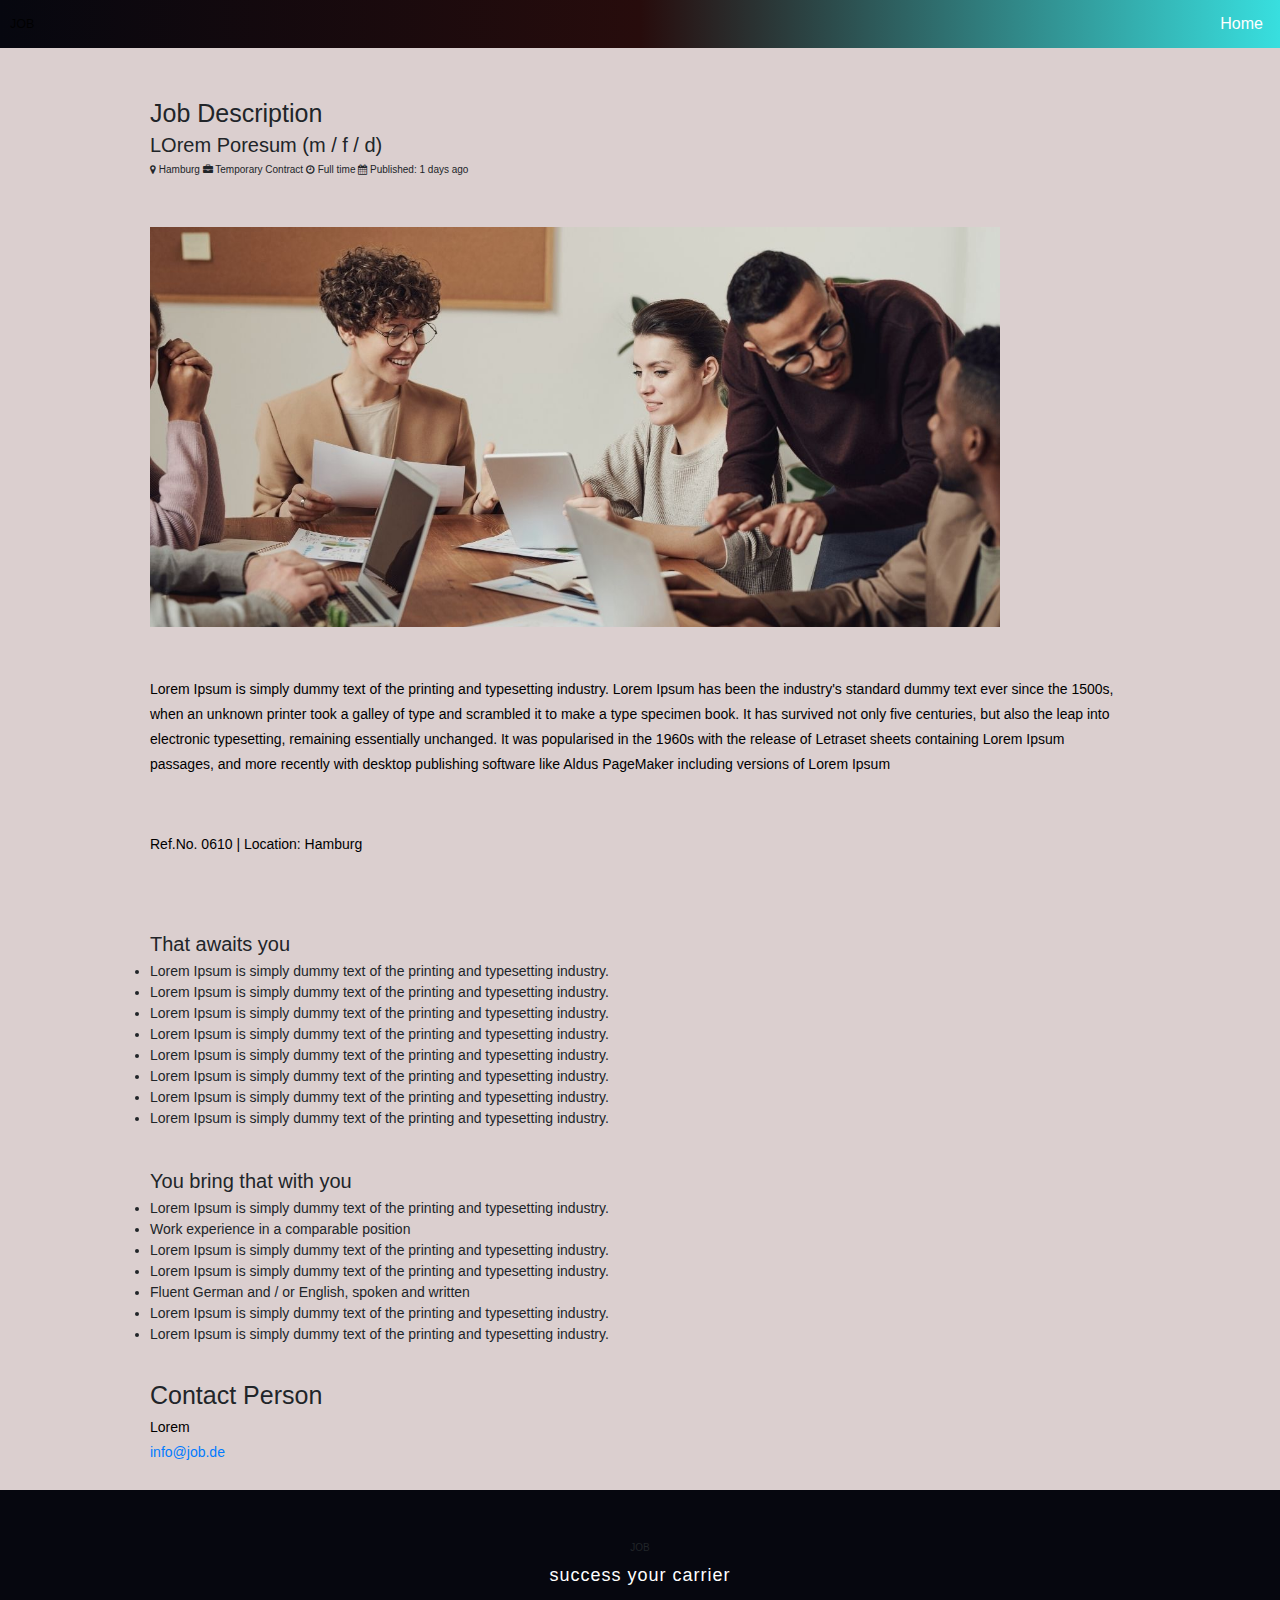
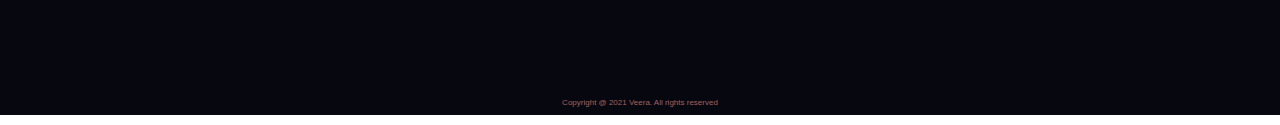
<file: job1description.html>
<!DOCTYPE html>
<html lang="en">
  <head>
    <title>JOB</title>
    <meta charset="UTF-8" />
    <meta name="viewport" content="width=device-width, initial-scale=1.0" />
    <link rel="stylesheet" href="style.css" />
    <link
      rel="stylesheet"
      href="https://stackpath.bootstrapcdn.com/bootstrap/4.2.1/css/bootstrap.min.css"
    />
    <script src="https://code.jquery.com/jquery-3.3.1.slim.min.js"></script>
    <script src="https://stackpath.bootstrapcdn.com/bootstrap/4.2.1/js/bootstrap.min.js"></script>
    <link
      rel="stylesheet"
      href="https://stackpath.bootstrapcdn.com/font-awesome/4.7.0/css/font-awesome.min.css"
    />
  </head>
  <body>
    <section id="header">
      <div class="menu-bar">
        <nav class="navbar navbar-expand-lg navbar-light">
          <a class="navbar-brand" href="./Index.html">JOB</a>
          <button
            class="navbar-toggler"
            type="button"
            data-toggle="collapse"
            data-target="#navbarNav"
            aria-controls="navbarNav"
            aria-expanded="false"
            aria-label="Toggle navigation"
          >
            <span class="navbar-toggler-icon"></span>
          </button>
          <div class="collapse navbar-collapse" id="navbarNav">
            <ul class="navbar-nav ml-auto">
              <li class="nav-item">
                <a class="nav-link" href="./Index.html">Home</a>
              </li>
            </ul>
          </div>
        </nav>
      </div>
    </section>

    <!--JOb descfription-->
    <section class="jd">
      <div class="adj">
        <h1>Job Description</h1>
        <h2>LOrem Poresum (m / f / d)</h2>
        <i class="fa fa-map-marker"></i><span> Hamburg </span><i class=""></i
        ><i class="fa fa-briefcase"></i><span> Temporary Contract </span
        ><i class="fa fa-clock-o"></i><span> Full time </span>
        <i class="fa fa-calendar"></i><span> Published: 1 days ago </span>
      </div>
    </section>
    <section id="jdpic">
      <img src="./img/jdpic.jpg" alt="" />
    </section>
    <section class="jd">
      <p>
        Lorem Ipsum is simply dummy text of the printing and typesetting
        industry. Lorem Ipsum has been the industry's standard dummy text ever
        since the 1500s, when an unknown printer took a galley of type and
        scrambled it to make a type specimen book. It has survived not only five
        centuries, but also the leap into electronic typesetting, remaining
        essentially unchanged. It was popularised in the 1960s with the release
        of Letraset sheets containing Lorem Ipsum passages, and more recently
        with desktop publishing software like Aldus PageMaker including versions
        of Lorem Ipsum
      </p>
      <br /><br /><br />
      <p>Ref.No. 0610 | Location: Hamburg</p>
    </section>
    <section class="jd1">
      <h2>That awaits you</h2>
      <ul>
        <li>
          Lorem Ipsum is simply dummy text of the printing and typesetting
          industry.
        </li>
        <li>
          Lorem Ipsum is simply dummy text of the printing and typesetting
          industry.
        </li>
        <li>
          Lorem Ipsum is simply dummy text of the printing and typesetting
          industry.
        </li>
        <li>
          Lorem Ipsum is simply dummy text of the printing and typesetting
          industry.
        </li>
        <li>
          Lorem Ipsum is simply dummy text of the printing and typesetting
          industry.
        </li>
        <li>
          Lorem Ipsum is simply dummy text of the printing and typesetting
          industry.
        </li>
        <li>
          Lorem Ipsum is simply dummy text of the printing and typesetting
          industry.
        </li>
        <li>
          Lorem Ipsum is simply dummy text of the printing and typesetting
          industry.
        </li>
      </ul>
    </section>
    <section class="jd1">
      <h2>You bring that with you</h2>
      <ul>
        <li>
          Lorem Ipsum is simply dummy text of the printing and typesetting
          industry.
        </li>
        <li>Work experience in a comparable position</li>
        <li>
          Lorem Ipsum is simply dummy text of the printing and typesetting
          industry.
        </li>
        <li>
          Lorem Ipsum is simply dummy text of the printing and typesetting
          industry.
        </li>
        <li>Fluent German and / or English, spoken and written</li>
        <li>
          Lorem Ipsum is simply dummy text of the printing and typesetting
          industry.
        </li>
        <li>
          Lorem Ipsum is simply dummy text of the printing and typesetting
          industry.
        </li>
      </ul>
      <h1>Contact Person</h1>
      <p>
        Lorem <br />
        <a href="mailto:info@job.de">info@job.de</a>
      </p>
    </section>

    <section id="footer">
      <div class="footer container text-center">
        <div class="brand">JOB</div>
        <h2>success your carrier</h2>
      </div>
      <p>Copyright @ 2021 Veera. All rights reserved</p>
    </section>
    <script src="app.js"></script>
  </body>
</html>
</file>
<file: style.css>
@import url("https://fonts.googleapis.com/css?family=Montserrat:300,400,700&display=swap");
@import url("https://fonts.googleapis.com/css2?family=Poppins:wght@100;200;300;400;500;600;700;800&display=swap");
* {
  padding: 0;
  margin: 0;
  box-sizing: border-box;
  font-family: sans-serif;
}
html {
  font-size: 10px;
  font-family: "Montserrat", sans-serif;
}
a {
  text-decoration: none;
}
body,
input,
textarea {
  font-family: "Poppins", "sans-serif";
}
.menu-bar {
  background-image: linear-gradient(to right, #06070f, #270c0c, #38dfdf);
}
.nav-link {
  font-size: 16px;
  color: #fff !important;
  margin: 2px;
  text-align: right;
}
.navbar-brand img {
  width: 140px;
  height: 80px;
}
.navbar-nav {
  text-align: right;
}
.menu-bar .navabr-toggler {
  padding-right: 0;
  outline: none;
  border: none;
  position: fixed;
}

/*-----Contact form-----*/

img {
  height: 100%;
  width: 100%;
  object-fit: cover;
}
.form {
  margin: 50px 0;
  width: 100%;
  background-color: #1a1a1a;
  border-radius: 10px;
  box-shadow: 0 0 20px 1px rgba(0, 0, 0, 0.1);
  z-index: 1000;
  overflow: hidden;
  display: grid;
  grid-template-columns: repeat(2, 1fr);
}
.contact-form {
  background-color: #50e4d0;
  position: relative;
}
.circle {
  border-radius: 50%;
  background: linear-gradient(135deg, transparent 20%, #d43340);
  position: absolute;
}
.circle.one {
  width: 130px;
  height: 130px;
  top: 140px;
  right: -40px;
}
.circle.two {
  width: 80px;
  height: 80px;
  top: 10px;
  right: 30px;
}
.contact-form:before {
  content: "";
  position: absolute;
  width: 26px;
  height: 26px;
  background-color: #50e4d0;
  transform: rotate(45deg);
  top: 50px;
  left: -13px;
}
form {
  padding: 2.3rem 2.2rem;
  z-index: 10;
  overflow: hidden;
  position: relative;
}

.input-container {
  position: relative;
  margin: 1rem 0;
}
.input {
  width: 100%;
  outline: none;
  border: 2px solid #1a1a1a;
  background: none;
  padding: 0.6rem 1.2rem;
  color: #1a1a1a;
  font-weight: 500;
  font-size: 0.95rem;
  letter-spacing: 0.5px;
  border-radius: 25px;
  transition: 0.3s;
}
textarea.input {
  padding: 0.8rem 1.2rem;
  min-height: 150px;
  border-radius: 22px;
  resize: none;
  overflow-y: auto;
}
.input-container label {
  position: absolute;
  top: 50%;
  left: 15px;
  transform: translateY(-50%);
  padding: 0 0.4rem;
  color: #1a1a1a;
  font-size: 0.9rem;
  font-weight: 400;
  pointer-events: none;
  z-index: 1000;
  transition: 0.5s;
}
.input-container.textarea label {
  top: 1rem;
  transform: translateY(0);
}
.btn1 {
  padding: 0.6rem 1.3rem;
  background-color: #7c5e5e;
  border: 2px solid #1a1a1a;
  font-size: 0.95rem;
  color: #10dfd4;
  line-height: 1;
  border-radius: 25px;
  outline: none;
  cursor: pointer;
  transition: 0.3s;
  margin: 0;
}
.btn1:hover {
  background-color: transparent;
  color: #1a1a1a;
}
.input-container span {
  position: absolute;
  top: 0;
  left: 25px;
  transform: translateY(-50%);
  font-size: 0.8rem;
  padding: 0 0.4rem;
  color: transparent;
  pointer-events: none;
  z-index: 500;
}
.input-container span:before,
.input-container span:after {
  content: "";
  position: absolute;
  width: 10%;
  opacity: 0;
  transition: 0.3s;
  height: 5px;
  background-color: #50e4d0;
  top: 50%;
  transform: translateY(-50%);
}
.input-container span:before {
  left: 50%;
}
.input-container span:after {
  right: 50%;
}
.input-container.focus label {
  top: 0;
  transform: translateY(-50%);
  left: 25px;
  font-size: 0.8rem;
}
.input-container.focus span:before,
.input-container.focus span:after {
  width: 50%;
  opacity: 1;
}
.contact-info {
  padding: 2.3rem 2.2rem;
  position: relative;
}
.contact-info .title {
  color: #50e4d0;
}
.text {
  color: #fafafa;
  margin: 1.5rem 0 2rem 0;
  letter-spacing: normal;
}
.information {
  display: flex;
  color: #fafafa;
  margin: 0.5rem 0;
  align-items: center;
  font-size: 0.95rem;
}
.information p {
  font-size: 1.2rem;
  letter-spacing: normal;
  color: #fafafa;
}
.icon {
  width: 22px;
  margin-right: 0.7rem;
}

.contact-info:before {
  content: "";
  position: absolute;
  width: 110px;
  height: 100px;
  border: 22px solid #50e4d0;
  border-radius: 50%;
  bottom: -77px;
  right: 50px;
  opacity: 0.3;
}

p {
  color: black;
  font-size: 1.4rem;
  margin-top: 5px;
  line-height: 2.5rem;
  font-weight: 300;
  letter-spacing: 0;
}

/* carrrier*/
.section-title {
  font-size: 4rem;
  text-align: 300;
  color: black;
  margin-bottom: 10px;
  text-transform: uppercase;
  letter-spacing: 0.2rem;
  text-align: center;
}
.section-title span {
  color: rgb(83, 194, 160);
}
.search-job {
  padding: 30px 0;
  width: 80%;
  text-align: center;
  margin: 50px 9% 50px;
  background-image: linear-gradient(to right, #4ed8d8, #7ce08a);
}
#career div::before {
  content: "";
  background-image: linear-gradient(to left, #4ed8d8, #7ce08a);
  width: 50px;
  height: 30px;
  position: absolute;
  z-index: -10;
  margin-top: -15px;
  flex-direction: column;
  opacity: 0.8;
}
#recruiters {
  padding-top: 50px;
  padding-bottom: 100px;
}
#recruiters h3 {
  text-align: center;
  font-weight: bolder;
}
#recruiters h3::before {
  content: "";
  background-image: linear-gradient(to left, #4c4747, #ca7878, #14e494);
  width: 50px;
  height: 30px;
  position: absolute;
  z-index: -10;
  margin-top: -15px;
  border-top-left-radius: 70px;
  border-bottom-right-radius: 90px;
  opacity: 0.8;
}

.company-details {
  box-shadow: 0 2px 70px 0 rgba(110, 130, 208, 0.18);
  border-radius: 10px;
  margin-bottom: 20px;
}
.job-update {
  background: #fff;
  padding: 10px 20px;
  border-radius: 5px;
}
.job-update .fa {
  margin-top: 5px;
  margin-right: 10px;
  color: #77d1b1;
  font-size: 1.5rem;
}
.job-update small {
  padding: 1px 5px;
  margin: 0 5px;
  font-size: 1.3rem;
}
.job-update p {
  margin-bottom: 0 !important;
}
.job-update a {
  text-decoration: none !important;
  color: #b6bed2;
  float: right;
}
.apply-btn {
  background-image: linear-gradient(to left, #38dfdf, #722424, #38dfdf);
  padding: 7px;
  border-bottom-left-radius: 5px;
  border-bottom-right-radius: 5px;
  font-weight: bolder;
  text-align: end;
}

.pagelink li {
  height: 25px;
  width: 25px;
  list-style: none;
  display: inline-block;
  cursor: pointer;
}
.pagelink li:hover,
.active .left-arrow .right-arrow {
  color: #fff;
  background-image: linear-gradient(to left, #722424, #38dfdf);
}
.left-arrow {
  color: #999;
}
.right-arrow {
  color: #29b929;
}

#main {
  background-image: url(./img/home.gif);
  background-size: cover;
  background-position: top center;
  position: relative;
  height: 600px;
}
#main::after {
  content: "";
  position: absolute;
  left: 0;
  top: 0;
  height: 100%;
  width: 100%;
  background-color: black;
  opacity: 0.7;
  z-index: -1;
}
#main .main {
  max-width: 1200px;
  margin: 0 auto;
  padding: 0 50px;
  justify-content: flex-start;
}
#main h1 {
  display: block;
  width: fit-content;
  font-size: 4rem;
  top: 150px;
  position: relative;
  color: transperent;
  color: black;
  animation: text_reveal 0.5s ease forwards;
  animation-delay: 1ss;
}
#main h1:nth-child(1) {
  animation-delay: 1s;
  animation-duration: 3s;
}
#main h1:nth-child(2) {
  animation-delay: 2s;
}
#main h1:nth-child(3) {
  animation: text_reveal_name 0.5s ease forwards;
  animation-delay: 3s;
  animation-duration: 3s;
  animation-iteration-count: infinite;
}
#main h1 span {
  position: absolute;
  top: 0;
  left: 0;
  height: 100%;
  width: 0;
  background-color: rgb(83, 194, 160);
  animation: text_reveal_box 1s ease;
  animation-delay: 0.5s;
}
#main h1:nth-child(1) span {
  animation-delay: 0.5s;
}
#main h1:nth-child(2) span {
  animation-delay: 1.5s;
}
#main h1:nth-child(3) span {
  animation-delay: 2.5s;
}

/* Carrier */

#services .services {
  flex-direction: column;
  text-align: center;
  margin: 0 auto;
  padding: 100px 0;
}

.service-top {
  margin: 0 auto;
  justify-content: center;
}
.service-bottom {
  display: flex;
  align-items: center;
  justify-content: center;
  flex-wrap: wrap;
  margin-top: 50px;
}
.service-item {
  flex-basis: 100%;
  display: flex;
  align-items: flex-start;
  justify-content: center;
  flex-direction: column;
  padding: 30px;
  border-radius: 10px;
  background-image: url(./img/img01.jpg);
  background-size: cover;
  margin: 10px 5%;
  position: relative;
  z-index: 1;
  overflow: hidden;
}
.service-item::after {
  content: "";
  position: absolute;
  left: 0;
  top: 0;
  height: 100%;
  width: 100%;
  background-image: linear-gradient(60deg, #29323c 0%, #485563 100%);
  opacity: 0.9;
  z-index: -1;
}
.service-bottom .icon {
  height: 80px;
  width: 80px;
  margin-bottom: 20px;
}
.service-item h2 {
  font-size: 2rem;
  color: white;
  margin-bottom: 10px;
  text-transform: uppercase;
}
.service-item p {
  color: white;
  text-align: left;
}

/* About */

.col-left {
  width: 250px;
  height: 360px;
}
.col-right {
  width: 100%;
}
.col-right h2 {
  font-size: 1.8rem;
  letter-spacing: 0.2rem;
  margin-bottom: 10px;
  font-weight: bolder;
}
.col-right p {
  margin-bottom: 20px;
}

.col-left .about-img {
  height: 80%;
  width: 80%;
  position: relative;
}
.col-left .about-img::after {
  content: "";
  position: absolute;
  top: 19px;
  object-fit: cover;
  width: 98%;
}

#footer {
  background-image: linear-gradient(60deg, #06070f 0%, #06070f 100%);
}
#footer .footer {
  min-height: 200px;
  flex-direction: column;
  padding-bottom: 10px;
  padding-top: 50px;
}
#footer h2 {
  color: white;
  font-weight: 500;
  font-size: 1.8rem;
  letter-spacing: 0.1rem;
  margin-top: 10px;
  margin-bottom: 10px;
}
#footer img {
  width: 150px;
  height: 100px;
}
#footer .social-icon {
  display: flex;
  margin-bottom: 30px;
}
#footer .social-item {
  height: 50px;
  width: 50px;
  margin: 0 5px;
}
#footer .social-item img {
  filter: grayscale(1);
  transition: 0.3s ease filter;
}
#footer .social-item:hover img {
  filter: grayscale(0);
}
#footer p {
  color: rgb(161, 98, 98);
  text-align: center;
  font-size: 0.8rem;
}

/*-JD*/

.jd {
  background: rgb(219, 207, 207);
  padding: 50px 150px;
}
.adj fa {
  font-size: 1.2rem;
}

#jdpic {
  width: 100%;
  padding: 0px 150px;
  background: rgb(219, 207, 207);
}
#jdpic img {
  width: 850px;
  height: 400px;
}
.jd1 li {
  font-size: 1.4rem;
}
.jd1 h1 {
  padding: 25px 0 0 0;
}
.jd1 {
  background: rgb(219, 207, 207);
  padding: 15px 150px;
}

/* thankyou page*/
.thank {
  position: relative;
  text-align: center;
  color: #030303;
}
.thank img {
  opacity: 0.3;
  width: 100%;
}
.cntd {
  position: absolute;
  top: 50%;
  left: 50%;
  transform: translate(-50%, -50%);
}
.cntd h1 {
  font-size: 95px;
}
.cntd h4 {
  font-size: 45px;
}
@keyframes text_reveal_box {
  50% {
    width: 100%;
    left: 0;
  }
  100% {
    width: 0;
    left: 100%;
  }
}
@keyframes text_reveal {
  100% {
    color: white;
  }
}
@keyframes text_reveal_name {
  100% {
    color: rgb(247, 12, 12);
    font-weight: 500;
  }
}
@media (max-width: 850px) {
  .form {
    grid-template-columns: 1fr;
  }
  .contact-info:before {
    bottom: initial;
    top: -75px;
    right: 65px;
    transform: scale(0.95);
  }
  .contact-form:before {
    top: -13px;
    left: initial;
    right: 70px;
  }
  .big-circle {
    bottom: 75%;
    transform: scale(0.9) translate(-40%, 30%);
    right: 50%;
  }
  .text {
    margin: 1rem 0 1.5rem 0;
  }
  .social-media {
    padding: 1.5rem 0 0 0;
  }
}

@media only screen and (min-width: 768px) {
  h1.section-title {
    font-size: 6rem;
  }

  #main h1 {
    font-size: 7rem;
  }
  #services .service-bottom .service-item {
    flex-basis: 45%;
    margin: 2.5%;
  }

  #about .about {
    flex-direction: row;
  }
  #about .col-left {
    width: 800px;
    height: 1000px;
    padding-left: 10px;
  }
  #about .about .col-left .about-img::after {
    left: -45px;
    top: 34px;
    height: 98%;
    width: 98%;
    border: 10px solid rgb(83, 194, 160);
  }
  #about .col-right {
    text-align: left;
    padding: 30px;
  }
  #about .col-right h1 {
    text-align: left;
  }
}

@media only screen and (min-width: 1200px) {
  #services .service-bottom .service-item {
    flex-basis: 22%;
    margin: 1.5%;
  }
}
</file>
